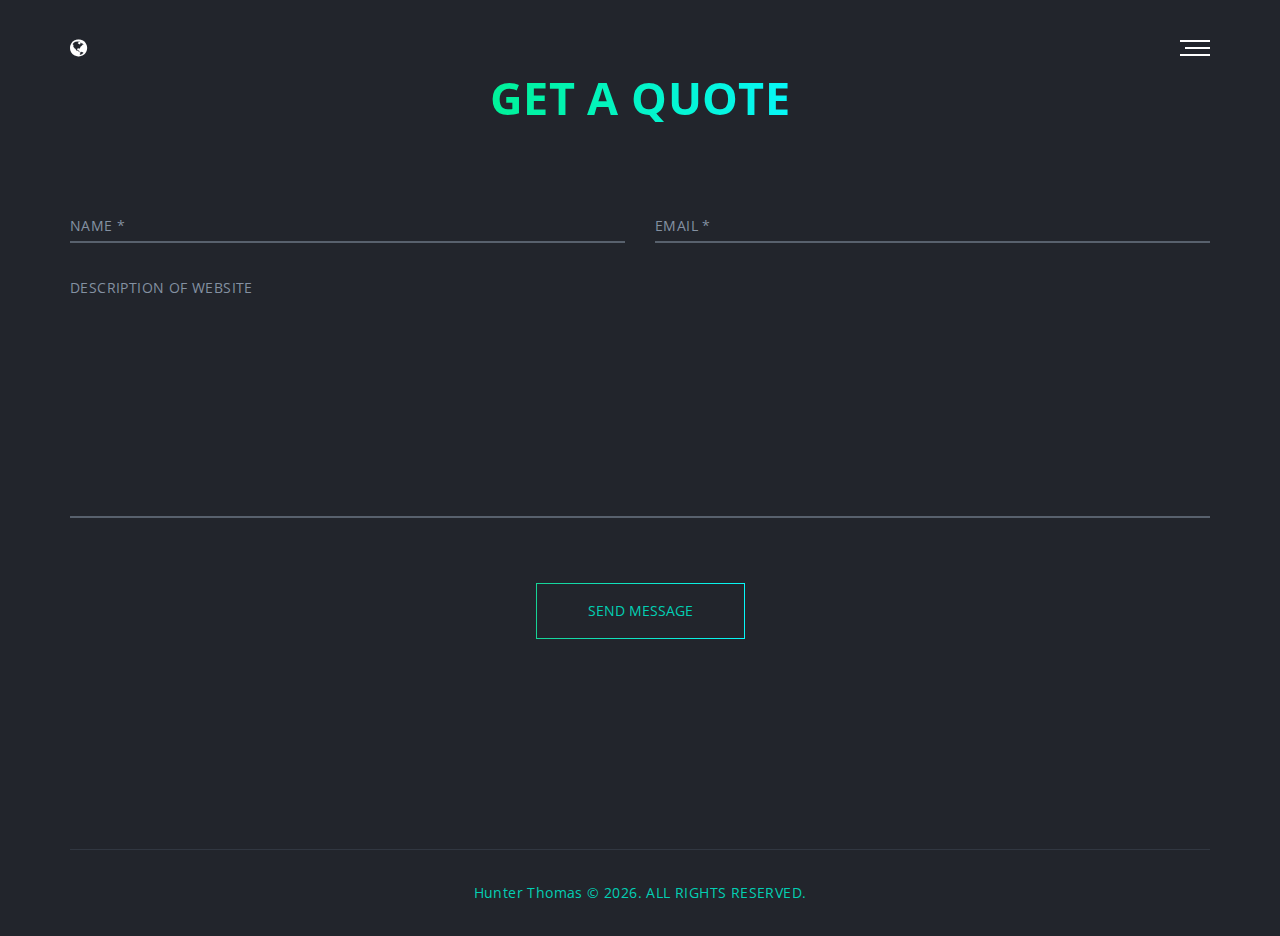
<file: contact_me.html>
<!doctype html>
<html class="no-js" lang="en">

<head>
    <meta charset="utf-8">
    <meta http-equiv="x-ua-compatible" content="ie=edge">

    <title>Waid AI || Web Developers</title>

    <meta name="description" content="ComeOut - Html5 Portfolio CV/Resume Template,CV Template">
    <meta name="viewport" content="width=device-width, initial-scale=1">
    <link rel="shortcut icon" href="favicon.ico" type="image/x-icon" />
    <!--=== Styelesheet Css ===-->
    <link rel="stylesheet" type="text/css" href="style.css">

    <script src="js/vendor/modernizr-2.8.3.min.js"></script>
    <!-- Google tag (gtag.js) -->
<script async src="https://www.googletagmanager.com/gtag/js?id=G-FMX6PSFMR9"></script>
<script>
  window.dataLayer = window.dataLayer || [];
  function gtag(){dataLayer.push(arguments);}
  gtag('js', new Date());

  gtag('config', 'G-545Q05DETC');
</script>
</head>

<body>
    <!--[if lt IE 8]>
            <p class="browserupgrade">You are using an <strong>outdated</strong> browser. Please <a href="http://browsehappy.com/">upgrade your browser</a> to improve your experience.</p>
        <![endif]-->
    <!--===============================================================================-->

    <!--====== Preloader Start ======-->
    <div class="preloader">
        <div class="preloader-spinner">
            <div class="display-table">
                <div class="display-table-cell">
                    <img src="img/preloader.svg" alt="Divergent Studio">
                </div>
            </div>
        </div>
    </div>
    <!--====== Preloader End ======-->

    <!--====== Header Start ======-->
    <header id="header-area">
        <div class="container">
            <div class="row">
                <div class="col-md-4">
                    <div class="header-social-icons">
                        <ul>
                            <!-- <li><a href="#"><i class="fa fa-behance"></i></a></li> -->
                            <li><a href="index.html"><i class="fa fa-globe"></i></a></li>
                            <!-- <li><a href="#"><i class="fa fa-facebook"></i></a></li>
                            <li><a href="#"><i class="fa fa-twitter"></i></a></li>
                            <li><a href="#"><i class="fa fa-linkedin"></i></a></li> -->
                        </ul>
                    </div>
                </div>

                <div class="col-md-8">
                    <div class="menu-icon">
                        <div class="open-btn">
                            <span></span>
                        </div>
                    </div>
                </div>
            </div>
        </div>
    </header>
    <!--====== Header End ======-->

    <!--====== Off Canvas Menu Start ======-->
    <div class="off-canvas-menu">
        <nav class="main-menu">

            <ul>
                <li><a href="index.html">Home</a></li>
                <li><a href="index.html">About</a></li>
                <li><a href="index.html">Education</a></li>
                <!-- <li><a href="portfolio.html">Portfolio</a></li> -->
                <!-- <li><a href="single-portfolio.html">Single Portfolio</a></li> -->
                <!-- <li><a href="#testimonial-area">Testimonials</a></li> -->
                <!-- <li><a href="blog.html">Blog</a></li>
                <li><a href="single-blog.html">Single Blog</a></li> -->
                <li><a href="contact_me.html">Hire Me</a></li>
            </ul>
        </nav>
        <button class="menu-close-btn">Close</button>
    </div>
<!-- <section id="about-area" class="section-padding">
    <div class="container">
        <div class="row">
            <div class="col-md-6">
                <div class="about-thum-area wow fadeInLeft">
                    <div class="about-img">
                        <img src="img/tech.png" alt="Resume Template">
                    </div>
                    <div class="resume-btn">
                        <a href="#"><i class="fa fa-cloud-download"></i> Download Resume</a>
                    </div>
                </div>
            </div>

            <div class="col-md-6">
                <div class="about-content-area wow fadeInRight">
                    <div class="section-title">
                        <h2>About Me</h2>
                    </div>

                    <p>Hello! I’m Hunter Thomas. Web Developer with over 6 years of experience. Experienced with all stages of the development cycle for dynamic web projects. Having an in-depth knowledge including advanced HTML5, CSS3, JavaScript, jQuery, Angular JS, Wordpress, Drupal. Strong background in management and leadership.</p>

                    <ul class="profile-menu">
                        <li><span>Name: </span> Hunter Thomas</li>
                        <li><span>Phone: </span> (239)-322-4213</li>
                        <li><span>E-Mail: </span> waidai2027@gmail.com</li>
                    </ul>
                </div>
            </div>
        </div>
    </div>
</section> -->

<section id="contact-area" class="section-padding">
    <div class="container">
        <div class="row">
            <div class="col-md-12">
                <div class="section-title">
                    <h2>Get a Quote</h2>
                </div>
            </div>
        </div>

        <div class="row">
            <div class="col-md-12">
                <div class="contact-form">
                    <form name="contact" netlify>
                        <input type="hidden" name="form-name" value="contact">
                        <div class="row">
                            <div class="col-md-6 col-sm-6 col-xs-12">
                                <div class="name-input">
                                    <div class="form-group">
                                        <input name="name" type="text" class="form-control" id="name" required data-validation-required-message="Please enter your name.">
                                        <p class="help-block text-danger"></p>
                                        <span>Name *</span>
                                    </div>
                                </div>
                            </div>
                            <div class="col-md-6 col-sm-6 col-xs-12">
                                <div class="email-input">
                                    <div class="form-group">
                                        <input name="email" type="email" class="form-control" id="email" required data-validation-required-message="Please enter your email address.">
                                        <p class="help-block text-danger"></p>
                                        <span>Email *</span>
                                    </div>
                                </div>
                            </div>
                        </div>
        
                        <div class="row">
                            <div class="col-md-12">
                                <div class="textarea-input">
                                    <div class="form-group">
                                        <textarea name="message" class="form-control" id="message" required data-validation-required-message="Please write your message."></textarea>
                                        <p class="help-block text-danger"></p>
                                        <span>Description of Website</span>
                                    </div>
                                </div>
                            </div>
                            <div class="clearfix"></div>
                            <div class="col-lg-12 text-center">
                                <div id="success"></div>
                                <button type="submit" class="contact-btn">Send Message</button>
                            </div>
                        </div>
                    </form>
                </div>
            </div>
        </div>
        
    </div>
</section>
<!--====== Footer Area Start ======-->
<footer id="footer-area">
    <div class="container">
        <div class="row">
            <div class="col-md-12">
                <div class="footer-social-link">
                    <ul class="footer-icons">
                        <!-- <li><a href="#"><i class="fa fa-behance"></i></a></li>
                        <li><a href="#"><i class="fa fa-dribbble"></i></a></li>
                        <li><a href="#"><i class="fa fa-facebook"></i></a></li>
                        <li><a href="#"><i class="fa fa-twitter"></i></a></li>
                        <li><a href="#"><i class="fa fa-linkedin"></i></a></li> -->
                    </ul>
                </div>
                <hr>
                <div class="copyright-area text-center">
                    <p id="rights">OLIVER &copy; 2017. ALL RIGHTS RESERVED.</p>
                </div>
            </div>
        </div>
    </div>
</footer>
<!--====== Footer Area End ======-->

<!--====== Back To Top Section Start ======-->
<div id="scroll" data-toggle="tooltip" data-placement="top" title="Back To Top">
    <a href="#"><i class="fa fa-angle-up"></i></a>
</div>
<!--====== Back To Top Section End ======-->

<!--==================================================================-->
<script type="text/javascript" src="js/jquery-3.2.1.min.js"></script>
<!--=== All Plugin ===-->
<script type="text/javascript" src="js/bootstrap.min.js"></script>
<script type="text/javascript" src="js/plugins/parallax.min.js"></script>
<script type="text/javascript" src="js/plugins/magnific-popup.min.js"></script>
<script type="text/javascript" src="js/plugins/owl.carousel.min.js"></script>
<script type="text/javascript" src="js/plugins/wow.min.js"></script>
<script type="text/javascript" src="js/plugins/appear.js"></script>
<script type="text/javascript" src="js/plugins/isotope.min.js"></script>
<script type="text/javascript" src="js/plugins/jqBootstrapValidation.js"></script>
<script type="text/javascript" src="js/plugins/contact_me.js"></script>

<script type="text/javascript" src="js/main.js"></script>
</body>

</html>
</file>
<file: style.css>
/*
*
* ------------------------------------------------------------------
*[Master Stylesheet]
*
* Project: ComeOut - Html5 Portfolio CV/Resume Template
* Version: 1.2
* Created : 25/08/2017
* Updated : 19/10/2017
* Template URI:	http://envato.rajuahammad.com/comeout
* Author Name: Raju Ahammad
* Author URI: http://rajuahammad.com/
* Description: This is Multi Page Responsive HTML5 Portfolio Resume Or CV Template
*
* -------------------------------------------------------------------
*
*/

/*===========================
*	[Table of contents]
* ===========================
*
*	01. Body = body
*	02. Preloader = .preloader
*	03. Header = #header-area
*	04. HeaderBottom = #header-bottom
*	05. Main Menu = .off-canvas-menu
*	06. About Area = #about-area
*	07. My Interest Area = #interest-area
*	08. Education Area = #education-area
*	09. Skill Area = #pro-skills-area
*	10. Portfolio Area = #portfolio-area
*	11. Testinonial Area = #testimonial-area
*	12. Message Area = #message-area
*	13. Blog Area = #blog-area
*	14. Contact Area = #contact-area
*	15. Footer = #footer-area
*	
*	And More Css /css/page.css File Include
*
* ============================*/

/*==========================================
    Theme Fonts
==========================================*/

@import url('https://fonts.googleapis.com/css?family=Open+Sans:300,400,600,700,800');
@import url('https://fonts.googleapis.com/css?family=Lora:400,400i');

/*==========================================
    Include All Css File
==========================================*/

/*--=== Reset Css ===-*/

@import url('css/normalize.css');

/*--=== Skillsbar ===-*/

@import url('css/plugins/skills.css');

/*--=== Timeline ===-*/

@import url('css/plugins/timeline.css');

/*--=== Animate ===-*/

@import url('css/plugins/animate.css');

/*--=== Hover Animation ===-*/

@import url('css/plugins/hover-min.css');

/*--=== Fontawesome icon ===-*/

@import url('css/font-awesome.min.css');

/*--=== Owl carousel ===-*/

@import url('css/plugins/owl.carousel.min.css');

/*--=== Magnific PopUp ===-*/

@import url('css/plugins/magnific-popup.css');

/*--=== Bootstrap ===-*/

@import url('css/bootstrap.min.css');

/*--=== Author Custom Css ===-*/

@import url('css/main.css');

/*--=== Responsive Css ===-*/

@import url('css/responsive.css');
</file>
